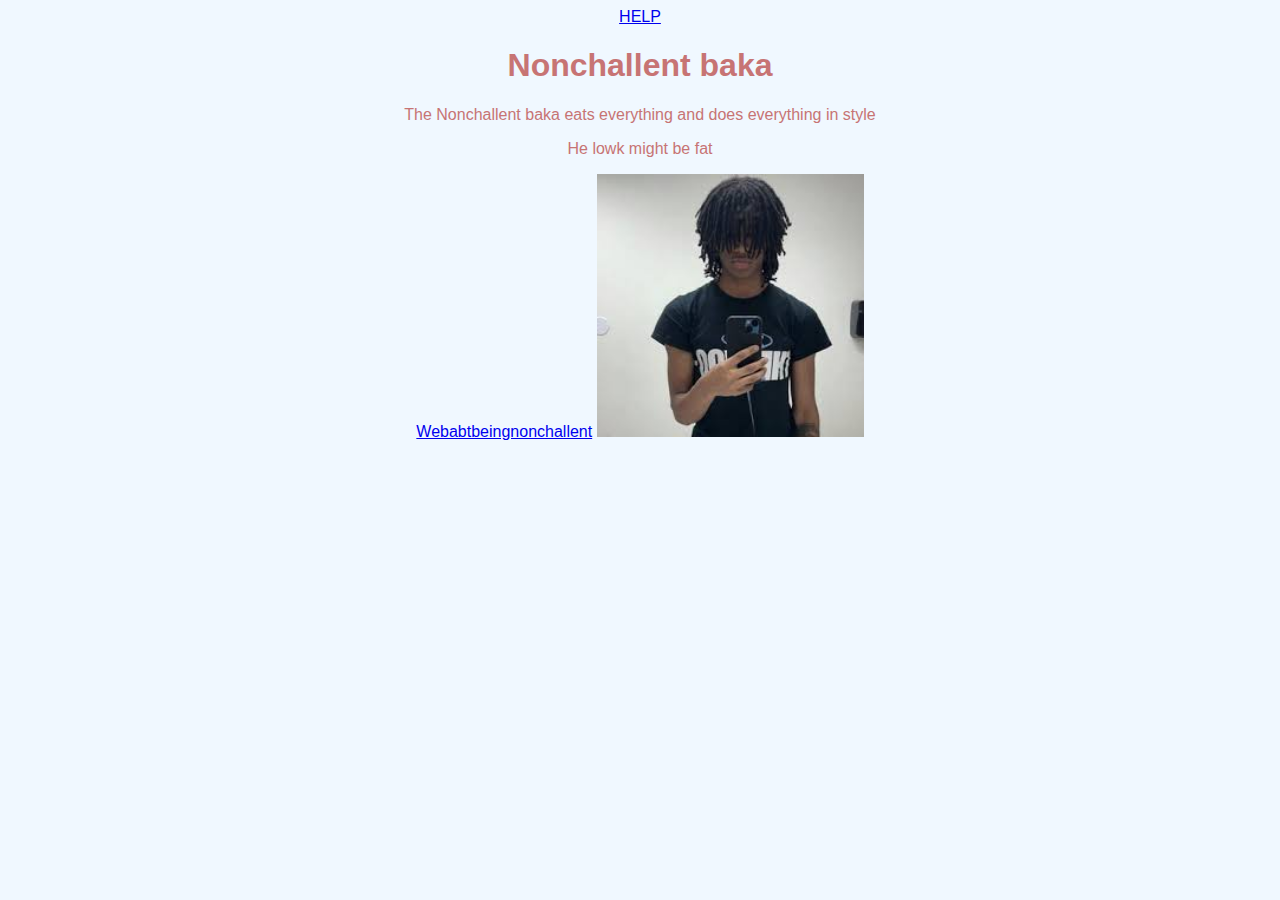
<file: index.html>
<!DOCTYPE html>
<html>
    <head>
        <link rel=”icon” type=”image/x-icon” href=”https://files.shapes.inc/api/files/avatar_e03ae1c6-5f51-45da-9342-749de6b5f86d.png”> 
        <link rel="stylesheet" href="style.css"/>
        <a href="/HELP.html">HELP</a>
    </head>
    <body>
        <h1>Nonchallent baka</h1>
        <p>The Nonchallent baka eats everything and does everything in style</p>
        <p>He lowk might be fat</p>
        <a href="aish.com">Webabtbeingnonchallent</a>
    </body>
    <img
    src="[data-uri]"
</html>
</file>
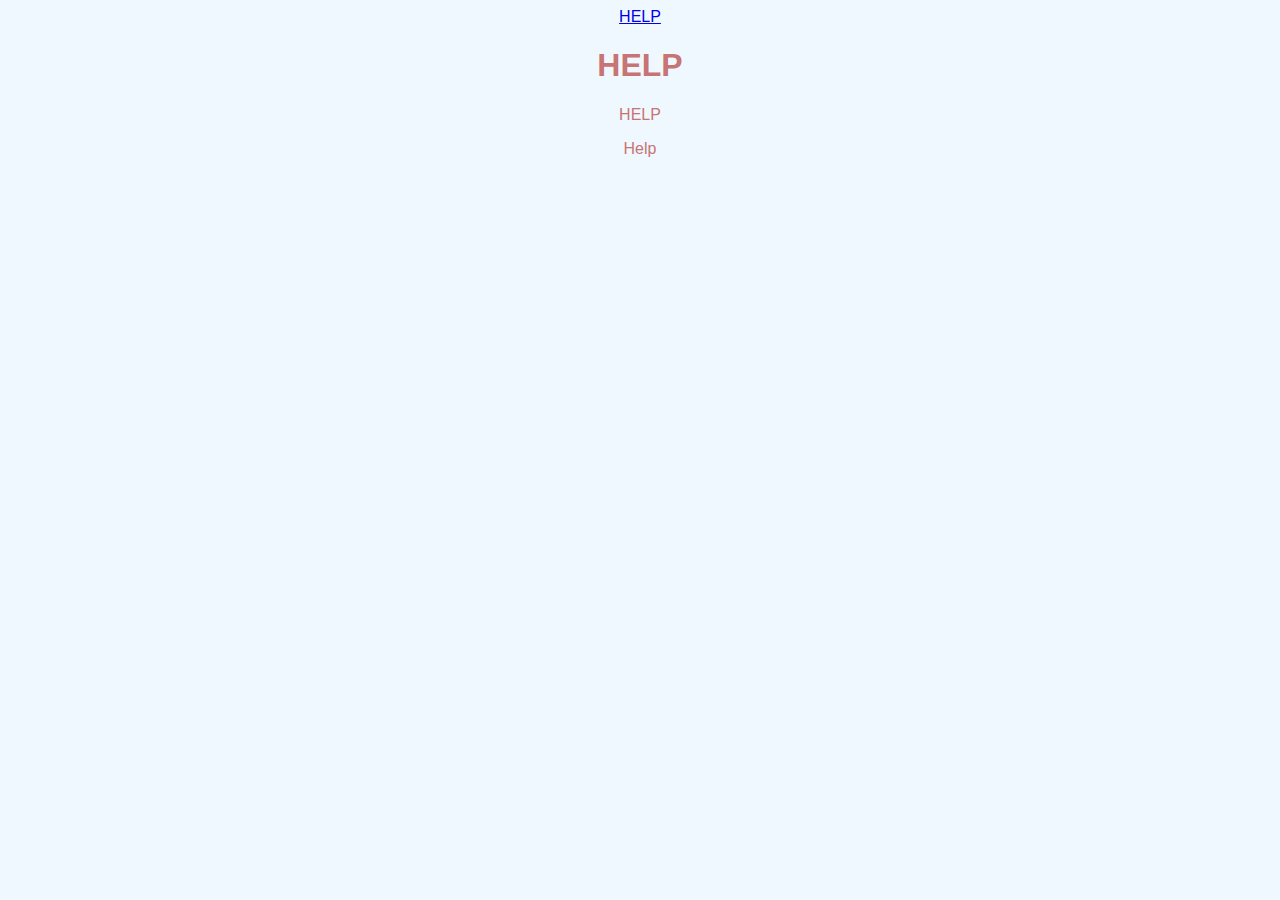
<file: HELP.html>
<!DOCTYPE html>
<html>
    <head>
        <link rel=”icon” type=”image/x-icon” href=”https://files.shapes.inc/api/files/avatar_e03ae1c6-5f51-45da-9342-749de6b5f86d.png”> 
        <link rel="stylesheet" href="style.css"/>
        <a href="/HELP.html">HELP</a>
    </head>
    <body>
        <h1>HELP</h1>
        <p>HELP</p>
        <p>Help</p>
    </body>
</html>
</file>
<file: style.css>
img {
    width: 267px;
}
body {
    text-align: center;
    font-family: 'Arial';
    background: aliceblue;
    color: rgb(199, 116, 116);
}
</file>
